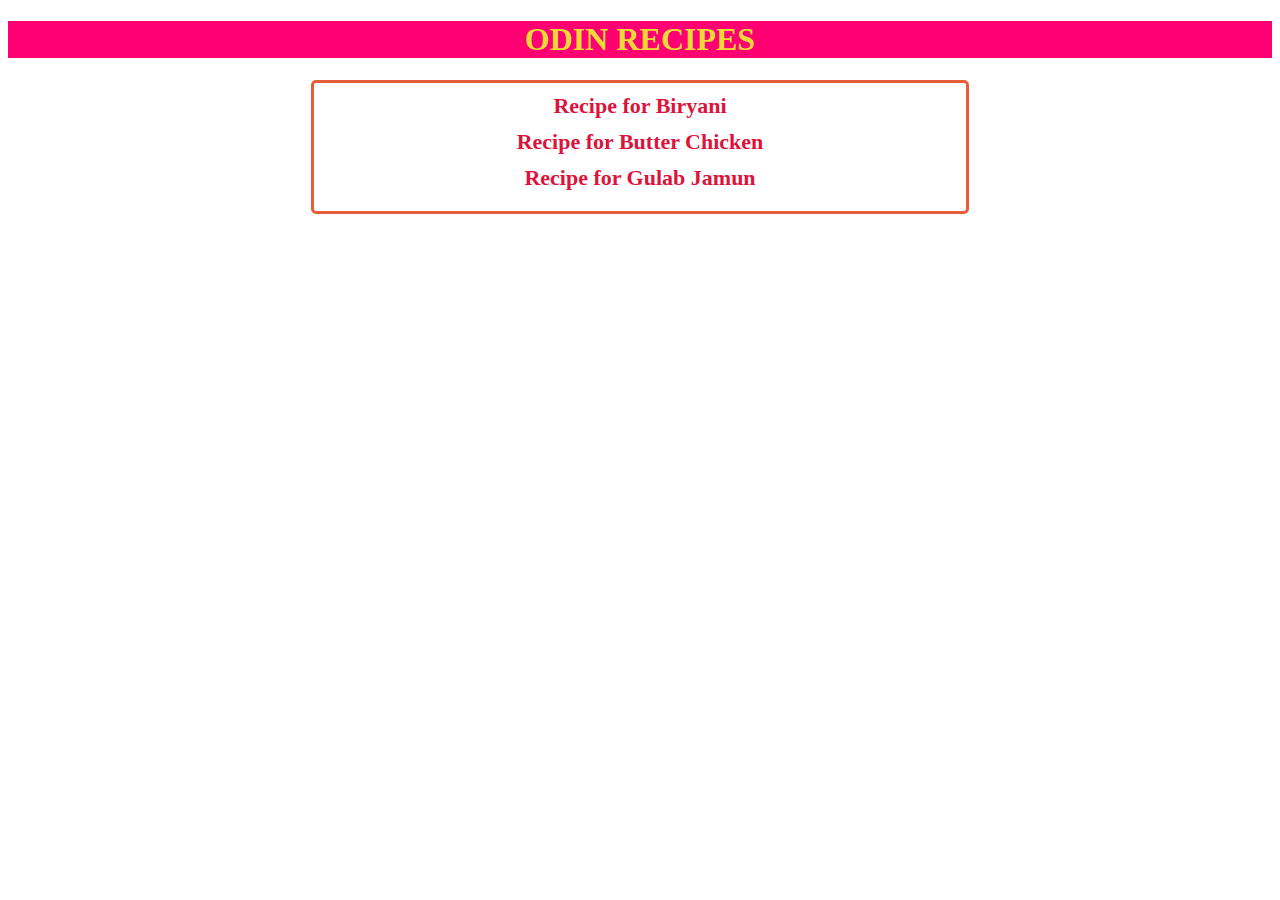
<file: index.html>
<!DOCTYPE html>
<html lang="en">
<head>
    <meta charset="UTF-8">
    <meta name="viewport" content="width=device-width, initial-scale=1.0">
    <title>Odins Recipes</title>
    <link rel="stylesheet" href="./style.css">
</head>
<body>
    <h1>ODIN RECIPES</h1>
    <ul class="home-ul">
        <li><a href="./recipes/biryani.html">Recipe for Biryani</a></li>
        <li><a href="./recipes/butter-chicken.html">Recipe for Butter Chicken</a></li>
        <li><a href="./recipes/gulab-jamun.html">Recipe for Gulab Jamun</a></li>
    </ul>

</body>
</html>
</file>
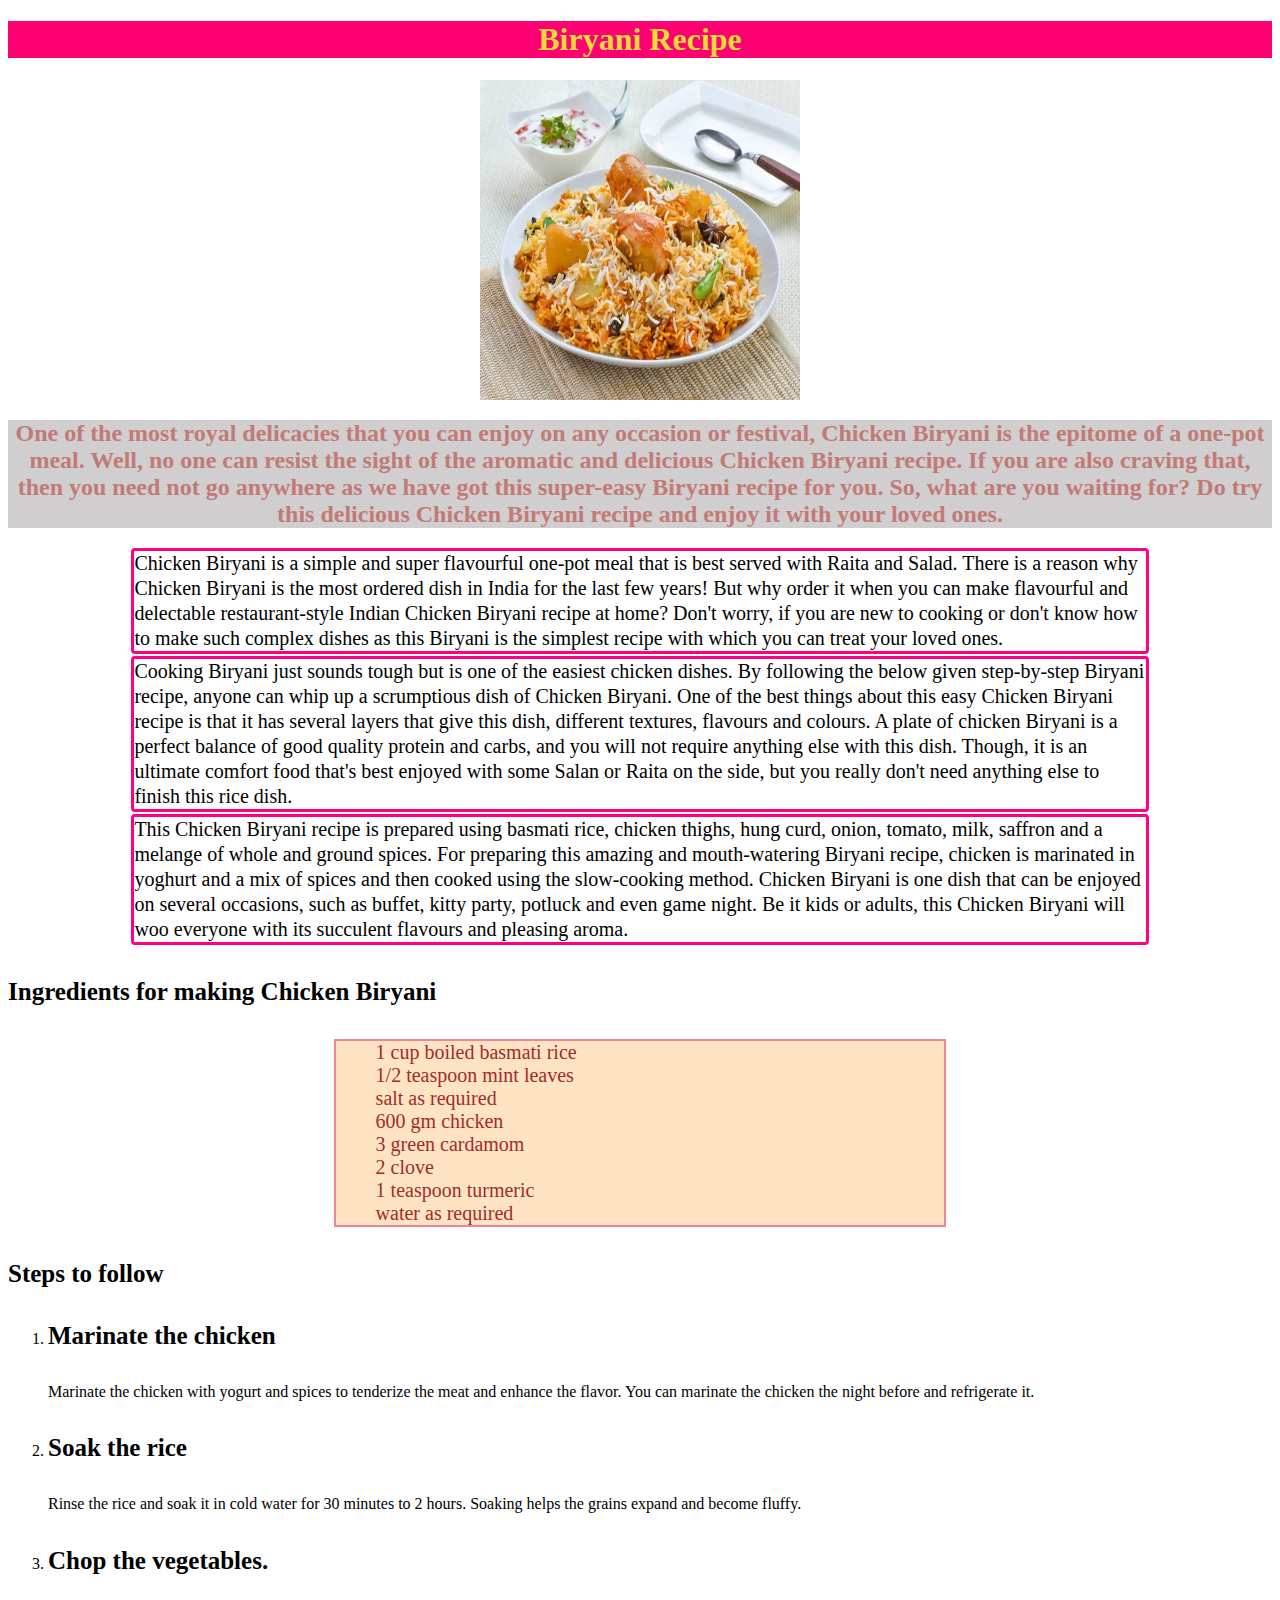
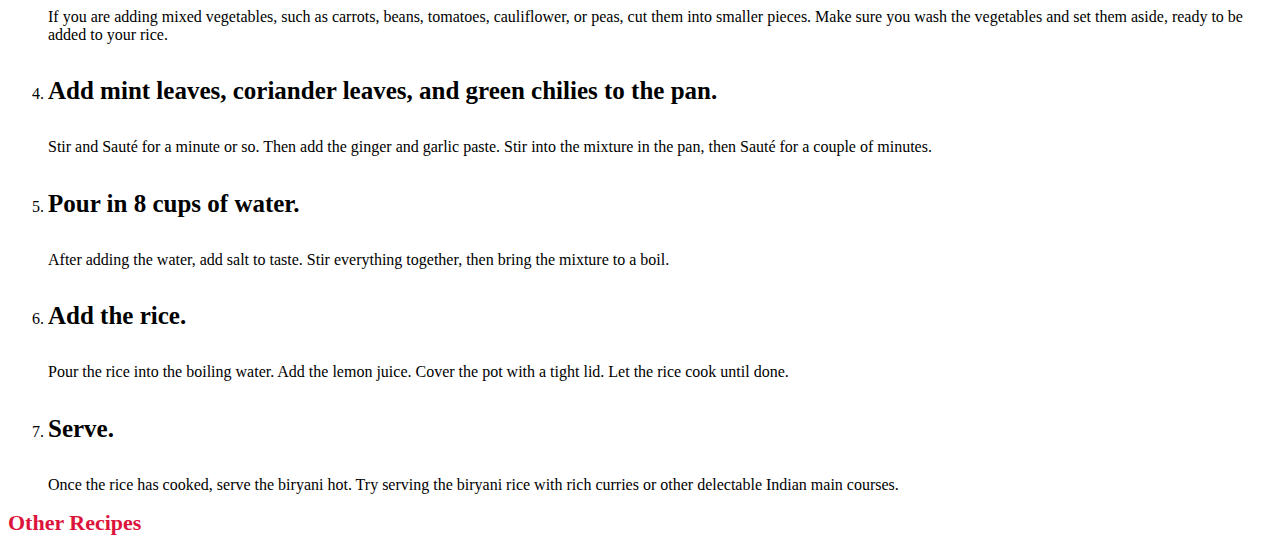
<file: recipes/biryani.html>
<!DOCTYPE html>
<html lang="en">
<head>
    <meta charset="UTF-8">
    <meta name="viewport" content="width=device-width, initial-scale=1.0">
    <title>Biryani Recipes</title>
    <link rel="stylesheet" href="../style.css">
</head>
<body>
    <h1>Biryani Recipe</h1>
    <img src="../images/biryani.jpg" alt="Picture of a Biryani" height="320" width="320" class="recipe-image">
    <h2 class="recipe-h2">One of the most royal delicacies that you can enjoy on any occasion or festival, Chicken Biryani is the epitome of a one-pot meal. Well, no one can resist the sight of the aromatic and delicious Chicken Biryani recipe. If you are also craving that, then you need not go anywhere as we have got this super-easy Biryani recipe for you. So, what are you waiting for? Do try this delicious Chicken Biryani recipe and enjoy it with your loved ones.</h2>
    <p class="recipe-p">Chicken Biryani is a simple and super flavourful one-pot meal that is best served with Raita and Salad. There is a reason why Chicken Biryani is the most ordered dish in India for the last few years! But why order it when you can make flavourful and delectable restaurant-style Indian Chicken Biryani recipe at home? Don't worry, if you are new to cooking or don't know how to make such complex dishes as this Biryani is the simplest recipe with which you can treat your loved ones.</p>
    <p class="recipe-p">Cooking Biryani just sounds tough but is one of the easiest chicken dishes. By following the below given step-by-step Biryani recipe, anyone can whip up a scrumptious dish of Chicken Biryani. One of the best things about this easy Chicken Biryani recipe is that it has several layers that give this dish, different textures, flavours and colours. A plate of chicken Biryani is a perfect balance of good quality protein and carbs, and you will not require anything else with this dish. Though, it is an ultimate comfort food that's best enjoyed with some Salan or Raita on the side, but you really don't need anything else to finish this rice dish. </p>
    <p class="recipe-p">This Chicken Biryani recipe is prepared using basmati rice, chicken thighs, hung curd, onion, tomato, milk, saffron and a melange of whole and ground spices. For preparing this amazing and mouth-watering Biryani recipe, chicken is marinated in yoghurt and a mix of spices and then cooked using the slow-cooking method. Chicken Biryani is one dish that can be enjoyed on several occasions, such as buffet, kitty party, potluck and even game night. Be it kids or adults, this Chicken Biryani will woo everyone with its succulent flavours and pleasing aroma.</p>
    <h4 class="recipe-h4">Ingredients for making Chicken Biryani</h4>
    <ul class="recipe-ul">
        <li>1 cup boiled basmati rice</li>
        <li>1/2 teaspoon mint leaves</li>
        <li>salt as required</li>
        <li>600 gm chicken</li>
        <li>3 green cardamom</li>
        <li>2 clove</li>
        <li>1 teaspoon turmeric</li>
        <li>water as required</li>
    </ul>
    <h4 class="recipe-h4">Steps to follow</h4>
    <ol>
        <li><h4 class="recipe-h4">Marinate the chicken</h4><p>Marinate the chicken with yogurt and spices to tenderize the meat and enhance the flavor. You can marinate the chicken the night before and refrigerate it.</p></li>
        <li><h4 class="recipe-h4">Soak the rice</h4><p>Rinse the rice and soak it in cold water for 30 minutes to 2 hours. Soaking helps the grains expand and become fluffy.</p></li>
        <li><h4 class="recipe-h4">Chop the vegetables.</h4><p>If you are adding mixed vegetables, such as carrots, beans, tomatoes, cauliflower, or peas, cut them into smaller pieces. Make sure you wash the vegetables and set them aside, ready to be added to your rice.</p></li>
        <li><h4 class="recipe-h4">Add mint leaves, coriander leaves, and green chilies to the pan.</h4><p>Stir and Sauté for a minute or so. Then add the ginger and garlic paste. Stir into the mixture in the pan, then Sauté for a couple of minutes.</p></li>
        <li><h4 class="recipe-h4">Pour in 8 cups of water.</h4><p>After adding the water, add salt to taste. Stir everything together, then bring the mixture to a boil.</p></li>
        <li><h4 class="recipe-h4">Add the rice. </h4><p>Pour the rice into the boiling water. Add the lemon juice. Cover the pot with a tight lid. Let the rice cook until done.</p></li>
        <li><h4 class="recipe-h4">Serve.</h4><p>Once the rice has cooked, serve the biryani hot. Try serving the biryani rice with rich curries or other delectable Indian main courses.</p></li>
    </ol>
    <a href="../index.html">Other Recipes</a>
</body>
</html>
</file>
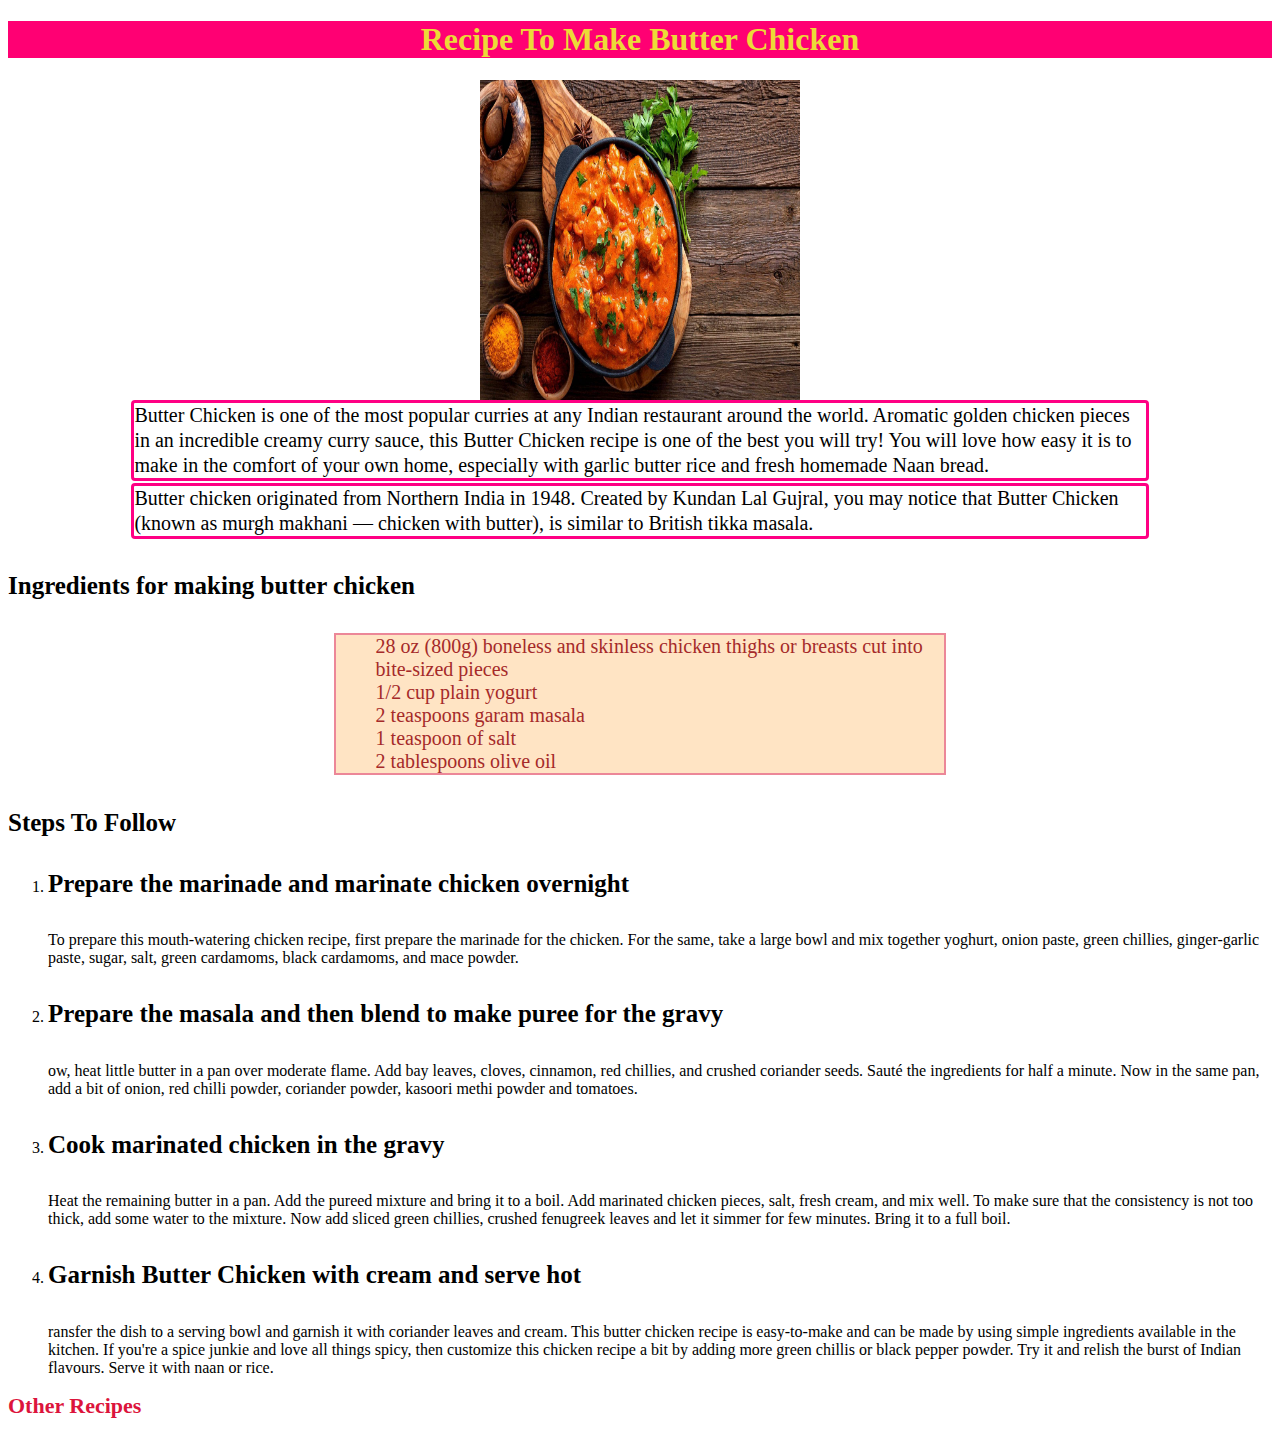
<file: recipes/butter-chicken.html>
<!DOCTYPE html>
<html lang="en">
<head>
    <meta charset="UTF-8">
    <meta name="viewport" content="width=device-width, initial-scale=1.0">
    <title>Butter-Chicken</title>
    <link rel="stylesheet" href="../style.css">
</head>
<body>
    <h1>Recipe To Make Butter Chicken</h1>
    <img src="../images/butter-chicken.jpg" alt="picture of butter chicken" height="320" width="320" class="recipe-image">
    <p class="recipe-p">Butter Chicken is one of the most popular curries at any Indian restaurant around the world. Aromatic golden chicken pieces in an incredible creamy curry sauce, this Butter Chicken recipe is one of the best you will try! You will love how easy it is to make in the comfort of your own home, especially with garlic butter rice and fresh homemade Naan bread.</p>
    <p class="recipe-p">Butter chicken originated from Northern India in 1948. Created by Kundan Lal Gujral, you may notice that Butter Chicken (known as murgh makhani — chicken with butter), is similar to British tikka masala.</p>
    <h4 class="recipe-h4">Ingredients for making butter chicken</h4>
    <ul class="recipe-ul">
        <li>28 oz (800g) boneless and skinless chicken thighs or breasts cut into bite-sized pieces</li>
        <li>1/2 cup plain yogurt</li>
        <li>2 teaspoons garam masala</li>
        <li>1 teaspoon of salt </li>
        <li>2 tablespoons olive oil</li>
    </ul>
    <h4 class="recipe-h4">Steps To Follow</h4>
    <ol>
        <li>
            <h4 class="recipe-h4">Prepare the marinade and marinate chicken overnight</h4>
            <p>To prepare this mouth-watering chicken recipe, first prepare the marinade for the chicken. For the same, take a large bowl and mix together yoghurt, onion paste, green chillies, ginger-garlic paste, sugar, salt, green cardamoms, black cardamoms, and mace powder. </p>
        </li>
        <li>
            <h4 class="recipe-h4">Prepare the masala and then blend to make puree for the gravy</h4>
            <p>ow, heat little butter in a pan over moderate flame. Add bay leaves, cloves, cinnamon, red chillies, and crushed coriander seeds. Sauté the ingredients for half a minute. Now in the same pan, add a bit of onion, red chilli powder, coriander powder, kasoori methi powder and tomatoes. </p>
        </li>
        <li>
            <h4 class="recipe-h4">Cook marinated chicken in the gravy</h4>
            <p>Heat the remaining butter in a pan. Add the pureed mixture and bring it to a boil. Add marinated chicken pieces, salt, fresh cream, and mix well. To make sure that the consistency is not too thick, add some water to the mixture. Now add sliced green chillies, crushed fenugreek leaves and let it simmer for few minutes. Bring it to a full boil.</p>
        </li>
        <li>
            <h4 class="recipe-h4">Garnish Butter Chicken with cream and serve hot</h4>
            <p>ransfer the dish to a serving bowl and garnish it with coriander leaves and cream. This butter chicken recipe is easy-to-make and can be made by using simple ingredients available in the kitchen. If you're a spice junkie and love all things spicy, then customize this chicken recipe a bit by adding more green chillis or black pepper powder. Try it and relish the burst of Indian flavours. Serve it with naan or rice.</p>
        </li>
    </ol>
    <a href="../index.html">Other Recipes</a>
</body>
</html>
</file>
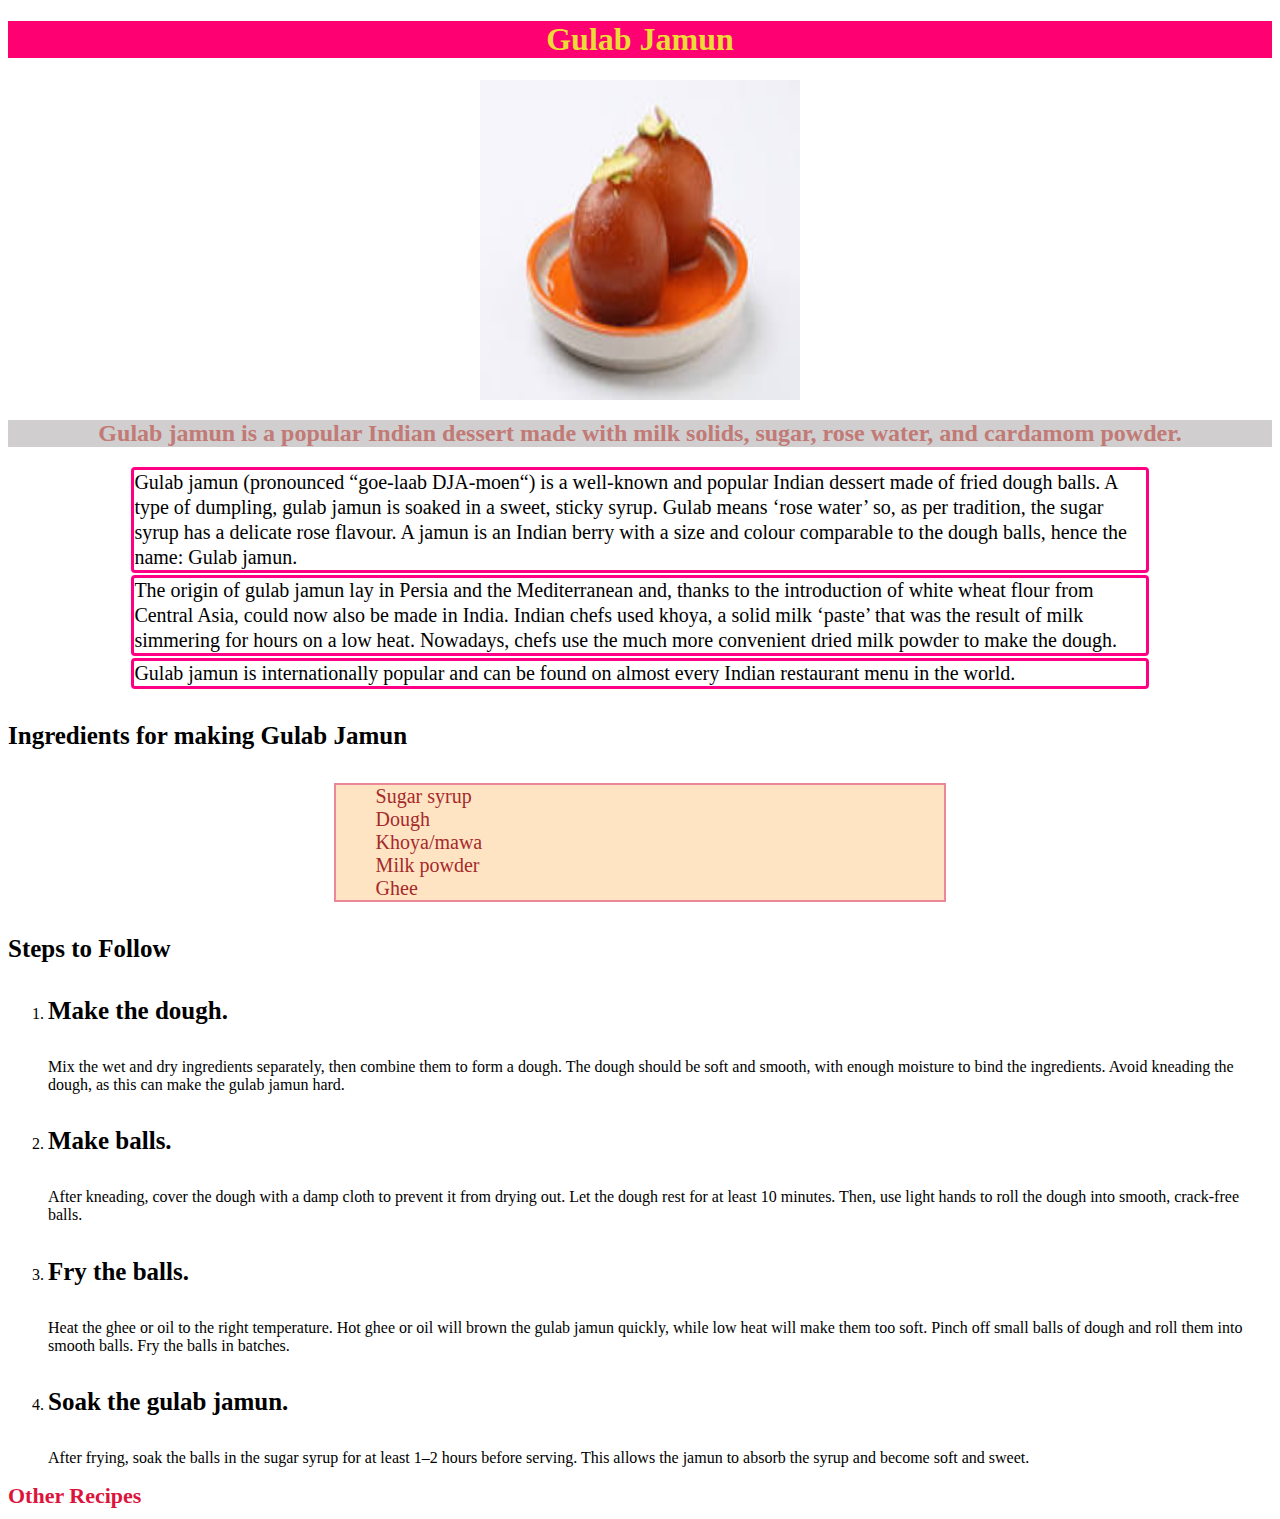
<file: recipes/gulab-jamun.html>
<!DOCTYPE html>
<html lang="en">
<head>
    <meta charset="UTF-8">
    <meta name="viewport" content="width=device-width, initial-scale=1.0">
    <title>Gulab-Jamun Recipe</title>
    <link rel="stylesheet" href="../style.css">
</head>
<body>
    <h1>Gulab Jamun</h1>
    <img src="../images/gulab-jamun.jpeg" alt="Image of gulab Jamun" height="320" width="320" class="recipe-image">
    <h2 class="recipe-h2">Gulab jamun is a popular Indian dessert made with milk solids, sugar, rose water, and cardamom powder.</h2>
    <p class="recipe-p">Gulab jamun (pronounced “goe-laab DJA-moen“) is a well-known and popular Indian dessert made of fried dough balls. A type of dumpling, gulab jamun is soaked in a sweet, sticky syrup. Gulab means ‘rose water’ so, as per tradition, the sugar syrup has a delicate rose flavour. A jamun is an Indian berry with a size and colour comparable to the dough balls, hence the name: Gulab jamun.</p>
    <p class="recipe-p">The origin of gulab jamun lay in Persia and the Mediterranean and, thanks to the introduction of white wheat flour from Central Asia, could now also be made in India. Indian chefs used khoya, a solid milk ‘paste’ that was the result of milk simmering for hours on a low heat. Nowadays, chefs use the much more convenient dried milk powder to make the dough.</p>
    <p class="recipe-p">Gulab jamun is internationally popular and can be found on almost every Indian restaurant menu in the world.</p>
    <h4 class="recipe-h4">Ingredients for making Gulab Jamun</h4>
    <ul class="recipe-ul">
        <li>Sugar syrup</li>
        <li>Dough</li>
        <li>Khoya/mawa</li>
        <li>Milk powder</li>
        <li>Ghee</li>
    </ul>
    <h4 class="recipe-h4">Steps to Follow</h4>
    <ol>
        <li>
            <h4 class="recipe-h4">Make the dough. </h4>
            <p>Mix the wet and dry ingredients separately, then combine them to form a dough. The dough should be soft and smooth, with enough moisture to bind the ingredients. Avoid kneading the dough, as this can make the gulab jamun hard.</p>
        </li>
        <li>
            <h4 class="recipe-h4">Make balls.</h4>
            <p>After kneading, cover the dough with a damp cloth to prevent it from drying out. Let the dough rest for at least 10 minutes. Then, use light hands to roll the dough into smooth, crack-free balls.</p>
        </li>
        <li>
            <h4 class="recipe-h4">Fry the balls. </h4>
            <p>Heat the ghee or oil to the right temperature. Hot ghee or oil will brown the gulab jamun quickly, while low heat will make them too soft. Pinch off small balls of dough and roll them into smooth balls. Fry the balls in batches.</p>
        </li>
        <li>
            <h4 class="recipe-h4">Soak the gulab jamun. </h4>
            <p>After frying, soak the balls in the sugar syrup for at least 1–2 hours before serving. This allows the jamun to absorb the syrup and become soft and sweet.</p>
        </li>
    </ol>
    <a href="../index.html">Other Recipes</a>
</body>
</html>
</file>
<file: style.css>
body{
    font-family: 'Times New Roman', Times, serif;
}
h1{
    text-align: center;
    background-color: rgb(255, 0, 115);
    color: rgb(236, 218, 55);
}

.home-ul{
    list-style-type: none;
    border: 3px solid rgb(230, 93, 58);
    border-radius: 5px;
    text-align: center;
    padding: 10px;
    width: 50%;
    margin: auto;
}
li a,a{
    text-decoration: none;
    color: crimson;
    font-size: 22px;
    font-weight: 600;
    display: block;
    margin-bottom: 10px;
}
.recipe-image{
    margin: auto;
    display: block;
}
.recipe-h2{
    background-color: rgb(208, 206, 206);
    color: rgb(194, 122, 118);
    text-align: center;
}
.recipe-p{
     line-height: 25px;
     font-size: 20px;
     width: 80%;
     text-align: left;
     margin: auto;
     border: 3px solid rgb(255, 0, 132);
     border-radius: 4px;
     margin-bottom: 2px;
}
.recipe-h4{
    font-size: 25px;
}
.recipe-ul{
    list-style-type: none;
    width: 45%;
    margin: auto;
    border: 2px solid rgb(236, 135, 152);
    background-color: bisque;
    font-size: 20px;
    color: brown;
}
</file>
